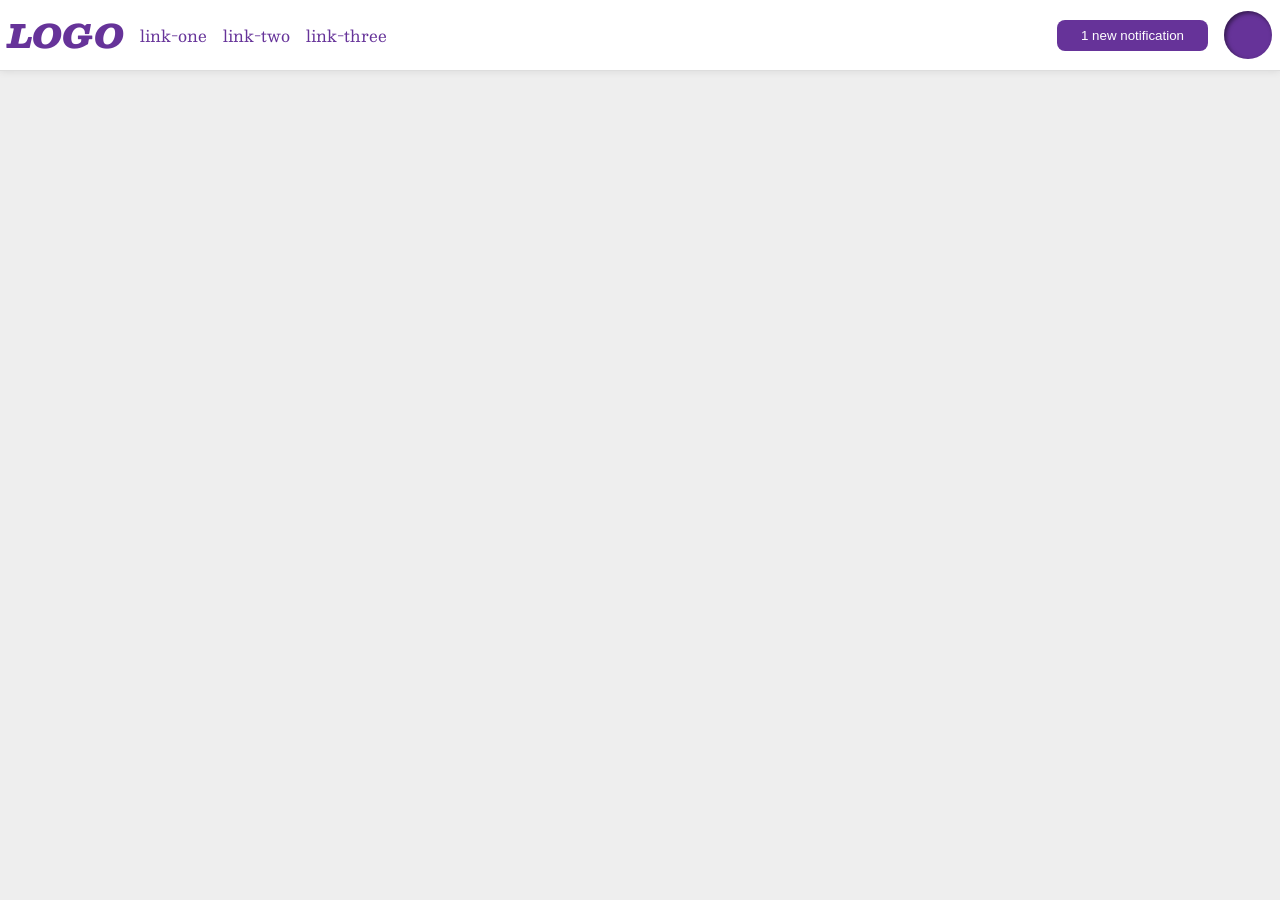
<file: foundations/flex/03-flex-header-2/index.html>
<!DOCTYPE html>
<html lang="en">
  <head>
    <meta charset="UTF-8">
    <meta http-equiv="X-UA-Compatible" content="IE=edge">
    <meta name="viewport" content="width=device-width, initial-scale=1.0">
    <title>Flex Header 2</title>
    <link rel="stylesheet" href="style.css">
  </head>
  <body>
    <div class="header">
    <div class="left">
      <div class="logo left">
        LOGO
      </div>
      <ul class="links left">
        <li><a href="https://google.com">link-one</a></li>
        <li><a href="https://google.com">link-two</a></li>
        <li><a href="https://google.com">link-three</a></li>
      </ul>
      </div>
      <div class="right">
      <button class="notifications right">
        1 new notification
      </button>
      <div class="profile-image right"></div>
      </div>
    </div>
  </body>
</html>
</file>
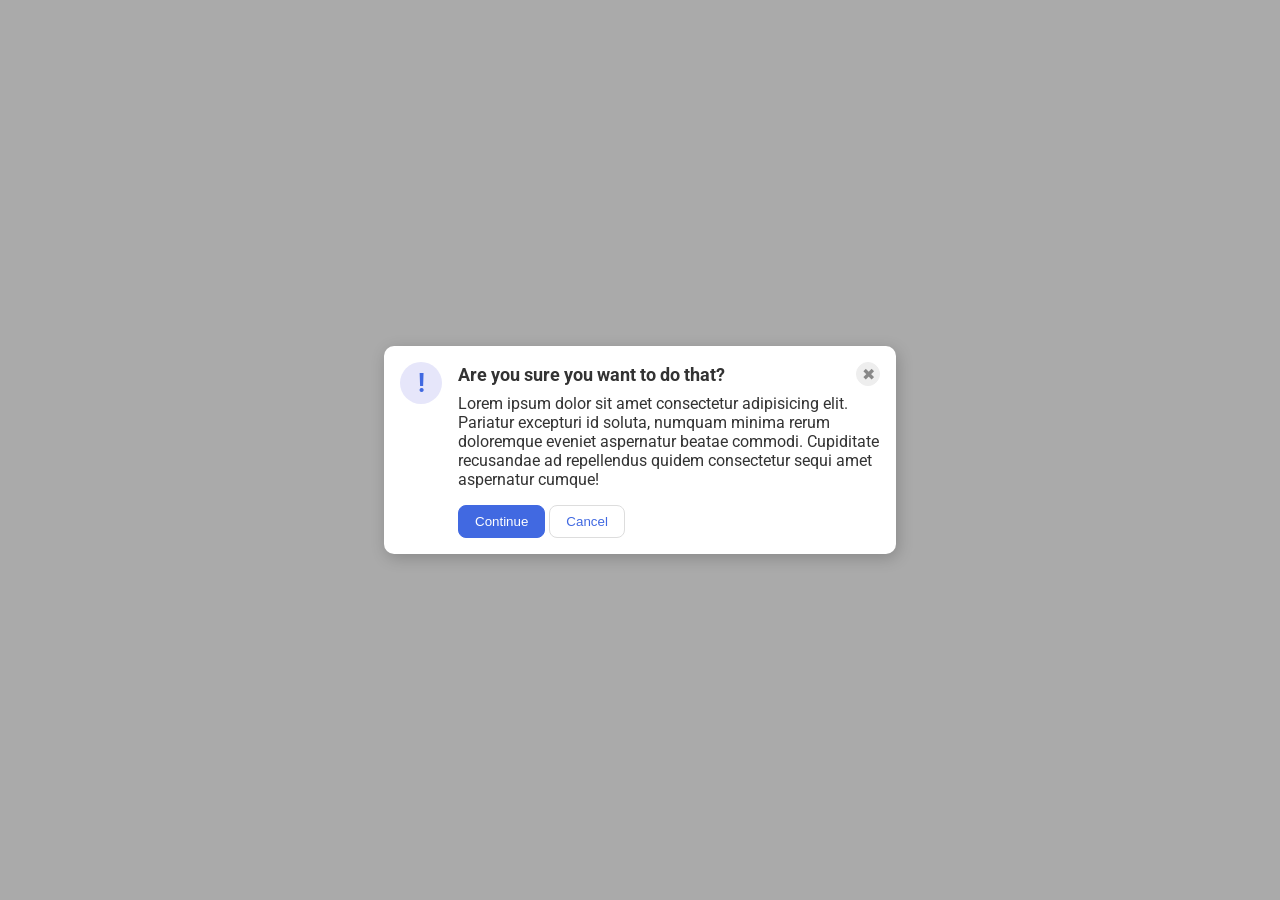
<file: foundations/flex/05-flex-modal/index.html>
<!DOCTYPE html>
<html lang="en">
  <head>
    <meta charset="UTF-8">
    <meta http-equiv="X-UA-Compatible" content="IE=edge">
    <meta name="viewport" content="width=device-width, initial-scale=1.0">
    <link rel="stylesheet" href="style.css">
    <title>Modal</title>
  </head>
  <body>
    <div class="modal">
      <div class="icon">!</div>
      <div class="container">
      <div class="header">Are you sure you want to do that?
      <button class="close-button">✖</button>
      </div>
      <div class="text">Lorem ipsum dolor sit amet consectetur adipisicing elit. Pariatur excepturi id soluta, numquam minima rerum doloremque eveniet aspernatur beatae commodi. Cupiditate recusandae ad repellendus quidem consectetur sequi amet aspernatur cumque!</div>
      <button class="continue">Continue</button>
      <button class="cancel">Cancel</button>
      </div>
      </div>
  </body>
</html>
</file>
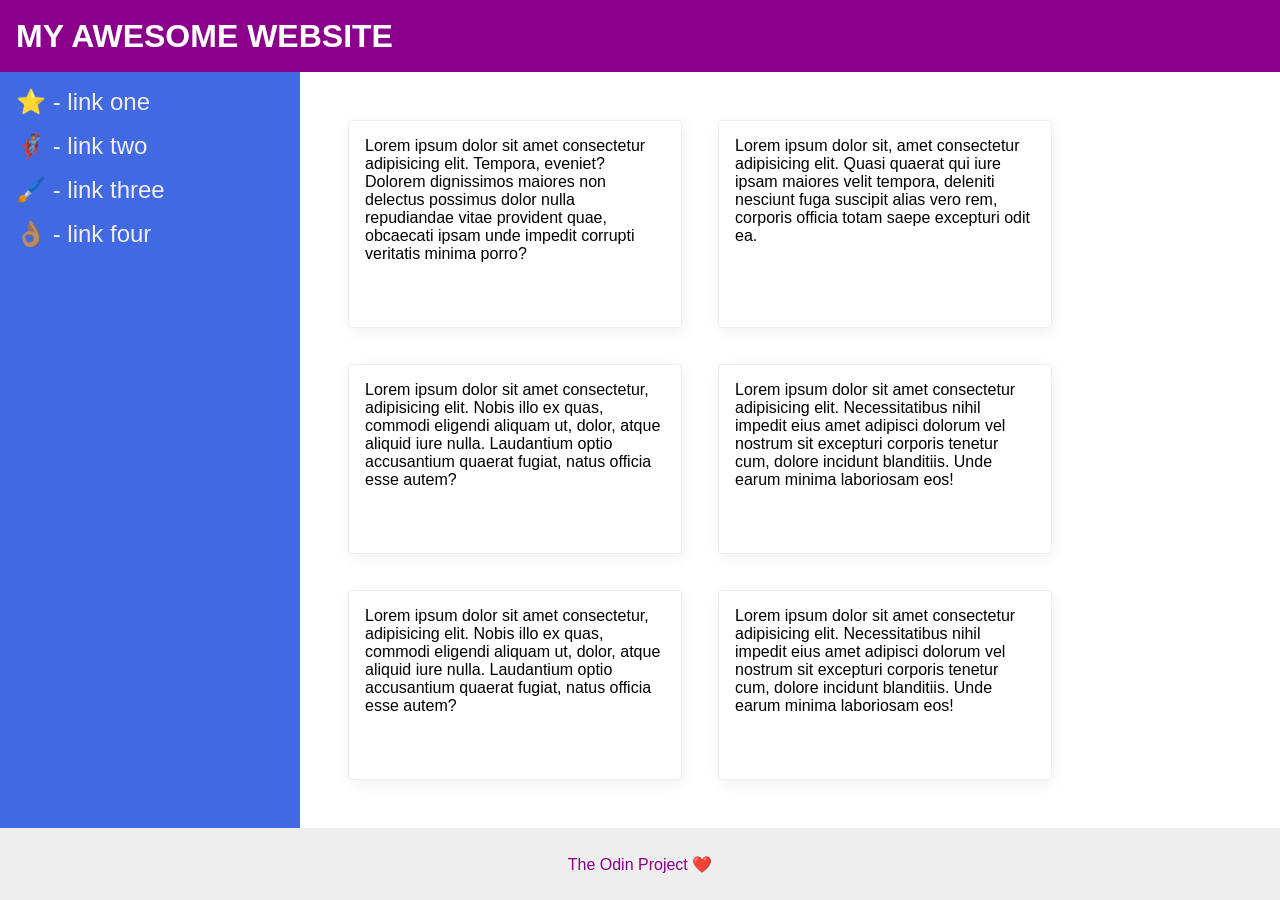
<file: foundations/flex/07-flex-layout-2/index.html>
<!DOCTYPE html>
<html lang="en">
  <head>
    <meta charset="UTF-8">
    <meta http-equiv="X-UA-Compatible" content="IE=edge">
    <meta name="viewport" content="width=device-width, initial-scale=1.0">
    <title>The Holy Grail</title>
    <link rel="stylesheet" href="style.css">
  </head>
  <body>
    <div class="header">
      MY AWESOME WEBSITE
    </div>
    <div class="content">
    <div class="sidebar">
      <ul>
        <li><a href="#">⭐ - link one</a></li>
        <li><a href="#">🦸🏽‍♂️ - link two</a></li>
        <li><a href="#">🖌️ - link three</a></li>
        <li><a href="#">👌🏽 - link four</a></li>
      </ul>
    </div>
    <div class="cards">
    <div class="card">Lorem ipsum dolor sit amet consectetur adipisicing elit. Tempora, eveniet? Dolorem dignissimos maiores non delectus possimus dolor nulla repudiandae vitae provident quae, obcaecati ipsam unde impedit corrupti veritatis minima porro?</div>
    <div class="card">Lorem ipsum dolor sit, amet consectetur adipisicing elit. Quasi quaerat qui iure ipsam maiores velit tempora, deleniti nesciunt fuga suscipit alias vero rem, corporis officia totam saepe excepturi odit ea.</div>
    <div class="card">Lorem ipsum dolor sit amet consectetur, adipisicing elit. Nobis illo ex quas, commodi eligendi aliquam ut, dolor, atque aliquid iure nulla. Laudantium optio accusantium quaerat fugiat, natus officia esse autem?</div>
    <div class="card">Lorem ipsum dolor sit amet consectetur adipisicing elit. Necessitatibus nihil impedit eius amet adipisci dolorum vel nostrum sit excepturi corporis tenetur cum, dolore incidunt blanditiis. Unde earum minima laboriosam eos!</div>
    <div class="card">Lorem ipsum dolor sit amet consectetur, adipisicing elit. Nobis illo ex quas, commodi eligendi aliquam ut, dolor, atque aliquid iure nulla. Laudantium optio accusantium quaerat fugiat, natus officia esse autem?</div>
    <div class="card">Lorem ipsum dolor sit amet consectetur adipisicing elit. Necessitatibus nihil impedit eius amet adipisci dolorum vel nostrum sit excepturi corporis tenetur cum, dolore incidunt blanditiis. Unde earum minima laboriosam eos!</div>
    </div>
    </div>
    <div class="footer">
      The Odin Project ❤️
    </div>
  </body>
</html>
</file>
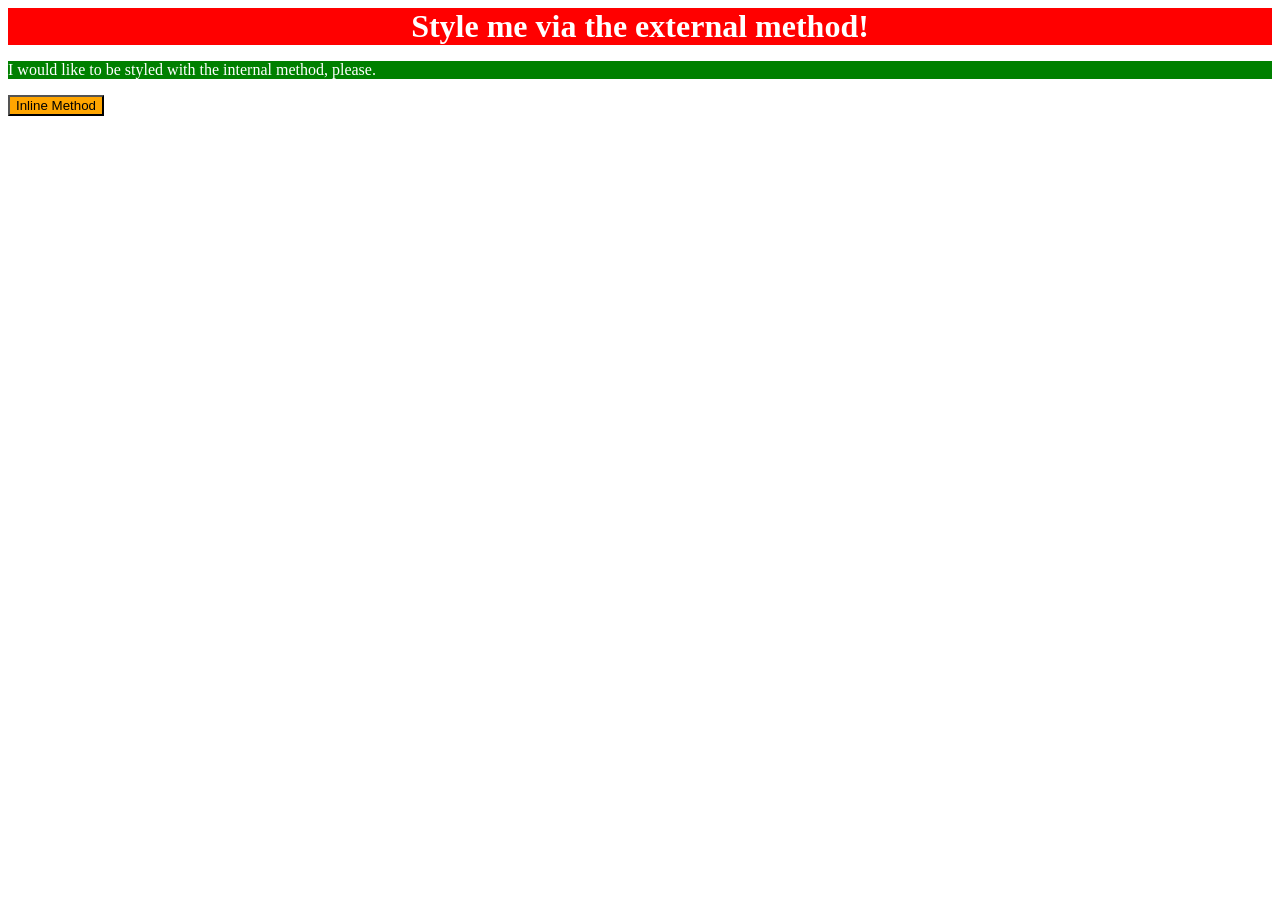
<file: foundations/intro-to-css/01-css-methods/index.html>
<!DOCTYPE html>
<html lang="en">
  <head>
    <meta charset="UTF-8">
    <meta http-equiv="X-UA-Compatible" content="IE=edge">
    <meta name="viewport" content="width=device-width, initial-scale=1.0">
    <title>Methods for Adding CSS</title>
    <link rel="stylesheet" href="styles.css">
    <style>
      p {
        background-color: green;
        color: white;
      }
    </style>
  </head>
  <body>
    <div>Style me via the external method!</div>
    <p>I would like to be styled with the internal method, please.</p>
    <button style="background-color: orange;">Inline Method</button>
  </body>
</html>
</file>
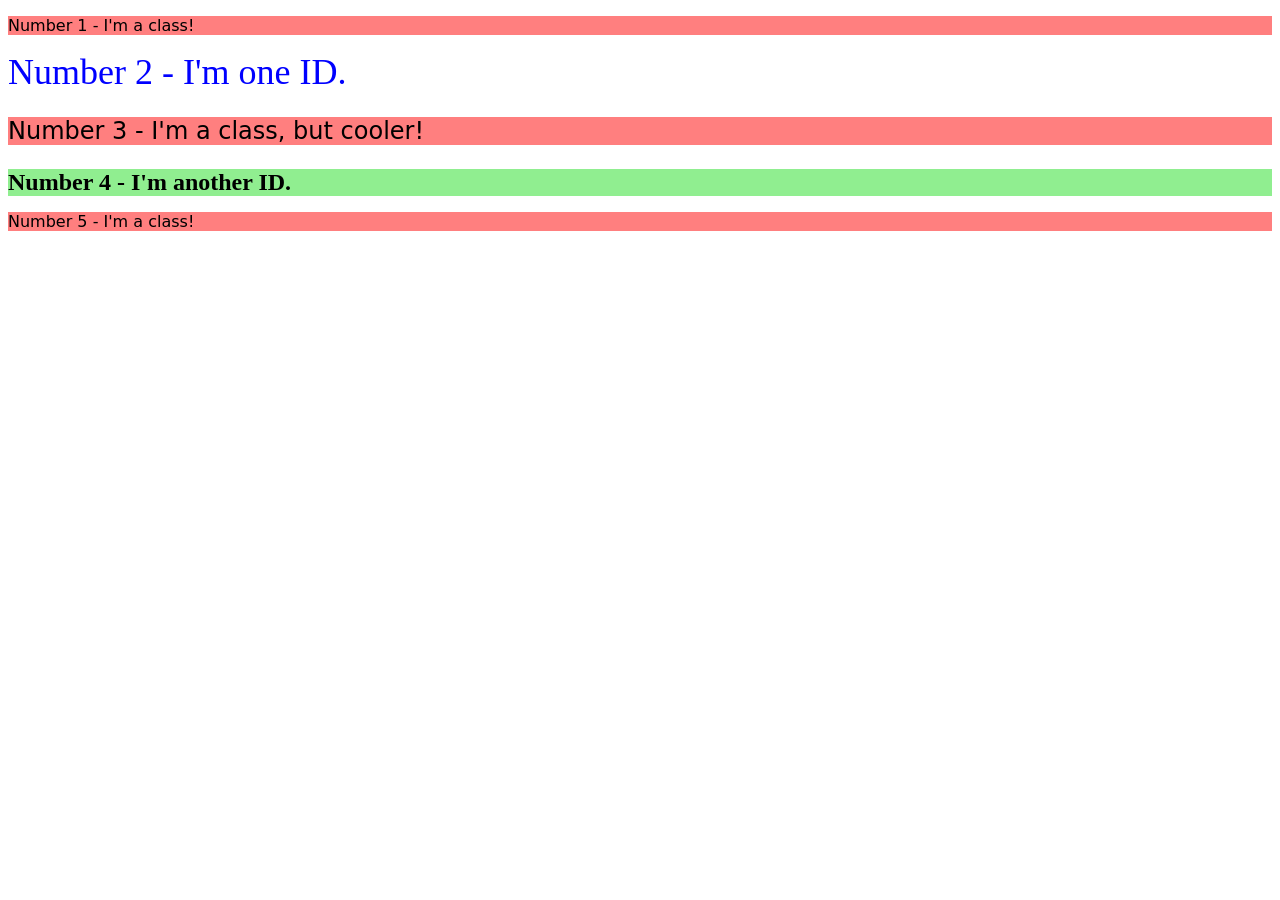
<file: foundations/intro-to-css/02-class-id-selectors/index.html>
<!DOCTYPE html>
<html lang="en">
  <head>
    <meta charset="UTF-8">
    <meta http-equiv="X-UA-Compatible" content="IE=edge">
    <meta name="viewport" content="width=device-width, initial-scale=1.0">
    <title>Class and ID Selectors</title>
    <link rel="stylesheet" href="style.css">
  </head>
  <body>
    <p class="odd">Number 1 - I'm a class!</p>
    <div id="two">Number 2 - I'm one ID.</div>
    <p class="odd enhanced-size">Number 3 - I'm a class, but cooler!</p>
    <div id="four" class="enhanced-size">Number 4 - I'm another ID.</div>
    <p class="odd">Number 5 - I'm a class!</p>
  </body>
</html>
</file>
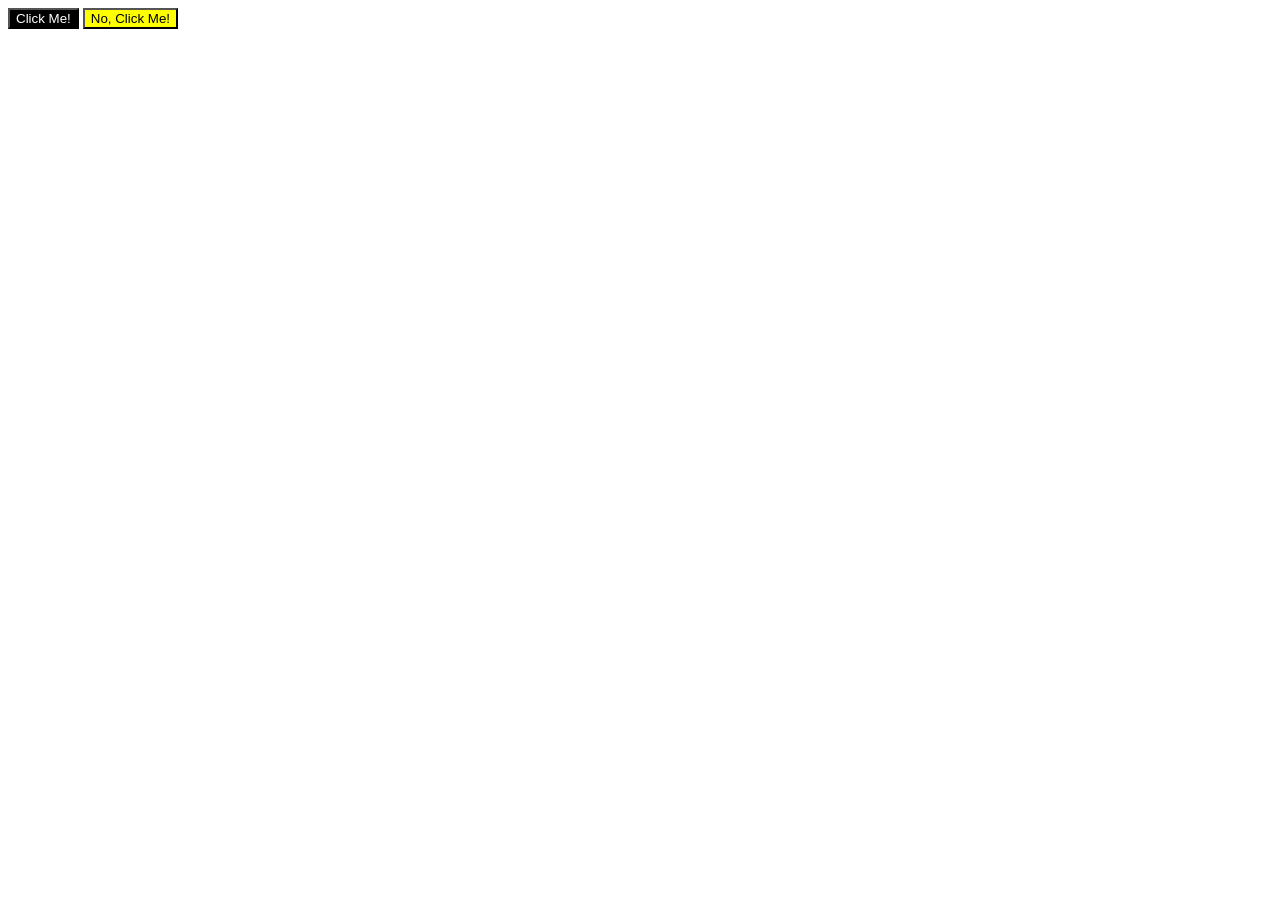
<file: foundations/intro-to-css/03-grouping-selectors/index.html>
<!DOCTYPE html>
<html lang="en">
  <head>
    <meta charset="UTF-8">
    <meta http-equiv="X-UA-Compatible" content="IE=edge">
    <meta name="viewport" content="width=device-width, initial-scale=1.0">
    <title>Grouping Selectors</title>
    <link rel="stylesheet" href="style.css">
  </head>
  <body>
    <button class="first">Click Me!</button>
    <button class="second">No, Click Me!</button>
  </body>
</html>
</file>
<file: foundations/flex/03-flex-header-2/style.css>
/* this is some magical font-importing.  
you'll learn about it later. */
@import url('https://fonts.googleapis.com/css2?family=Besley:ital,wght@0,400;1,900&display=swap');

body {
  margin: 0;
  background: #eee;
  font-family: Besley, serif;
}

.header {
  background: white;
  border-bottom: 1px solid #ddd;
  box-shadow: 0 0 8px rgba(0,0,0,.1);
  display: flex;
  justify-content: space-between;
  padding: 8px;
}

.profile-image {
  background: rebeccapurple;
  box-shadow: inset 2px 2px 4px rgba(0,0,0,.5);
  border-radius: 50%;
  width: 48px;
  height: 48px;
}

.logo {
  color: rebeccapurple;
  font-size: 32px;
  font-weight: 900;
  font-style: italic;
}

button {
  border: none;
  border-radius: 8px;
  background: rebeccapurple;
  color: white;
  padding: 8px 24px;
  
}

a {
  /* this removes the line under our links */
  text-decoration: none;
  color: rebeccapurple;
}

ul {
  list-style-type: none;
  margin: 0;
  padding: 0;
  display: flex;
  gap: 16px;
}

.left, .right {
  display: flex;
  align-items: center;
  gap: 16px;
}
</file>
<file: foundations/flex/05-flex-modal/style.css>
@import url('https://fonts.googleapis.com/css2?family=Roboto:wght@400;700&display=swap');

html, body {
  height: 100%;
}

body {
  font-family: Roboto, sans-serif;
  margin: 0;
  background: #aaa;
  color: #333;
  /* I'll give you this one for free lol */
  display: flex;
  align-items: center;
  justify-content: center;
}

.modal {
  background: white;
  width: 480px;
  border-radius: 10px;
  box-shadow: 2px 4px 16px rgba(0,0,0,.2);
  display: flex;
  gap: 16px;
  padding: 16px;
}

.icon {
  color: royalblue;
  font-size: 26px;
  font-weight: 700;
  background: lavender;
  width: 42px;
  height: 42px;
  border-radius: 50%;
  display: flex;
  align-items: center;
  justify-content: center;
  flex-shrink: 0;
}

.close-button {
  background: #eee;
  border-radius: 50%;
  color: #888;
  font-weight: 400;
  font-size: 16px;
  height: 24px;
  width: 24px;
  display: flex;
  align-items: center;
  justify-content: center;
  border: 1px solid #eee;
  padding: 0;
}

button {
  cursor: pointer;
  padding: 8px 16px;
  border-radius: 8px;
}

button.continue {
  background: royalblue;
  border: 1px solid royalblue;
  color: white;
}

button.cancel {
  background: white;
  border: 1px solid #ddd;
  color: royalblue;
}

.header {
  display: flex;
  align-items: center;
  justify-content: space-between;
  font-size: 18px;
  font-weight: 700;
  margin-bottom: 8px;
}

.text {
  margin-bottom: 16px;
}
</file>
<file: foundations/flex/07-flex-layout-2/style.css>
body {
  font-family: -apple-system, BlinkMacSystemFont, 'Segoe UI', Roboto, Oxygen, Ubuntu, Cantarell, 'Open Sans', 'Helvetica Neue', sans-serif;
  margin: 0;
  min-height: 100vh;
  display: flex;
  flex-direction: column;
  flex: 1;
}

.header {
  height: 72px;
  background: darkmagenta;
  color: white;
}

.footer {
  height: 72px;
  background: #eee;
  color: darkmagenta;
}

.sidebar {
  width: 300px;
  background: royalblue;
  box-sizing: border-box;
}

.card {
  border: 1px solid #eee;
  box-shadow: 2px 4px 16px rgba(0,0,0,.06);
  border-radius: 4px;
}

a {
  text-decoration: none;
  color: #eee;
  font-size: 24px;
}

ul {
  list-style-type: none;
  margin: 0;
  padding: 0;
}
li {
  margin-bottom: 16px;
}

.header, .footer {
  display: flex;
}

.content {
  display: flex;
  flex: 1;
}
.header {
  justify-content: flex-start;
  padding: 0 16px;
  font-size: 32px;
  font-weight: 900;
  align-items: center;
}
.footer {
  justify-content: center;
  align-items: center;
}
.sidebar {
  display: flex;
  flex-shrink: 0;
  padding: 16px;
  width: 300px;
}
.cards {
  display: flex;
  flex-wrap: wrap;
  padding: 48px;
  gap: 36px;
}
.card {
  width: 300px;
  padding: 16px;
}
</file>
<file: foundations/intro-to-css/01-css-methods/styles.css>
div {
    background-color: red;
    color: white;
    font-family: 'Times New Roman', Times, serif;
    font-size: 2rem;
    font-weight: bold;
    text-align: center;
}
</file>
<file: foundations/intro-to-css/02-class-id-selectors/style.css>
.odd {
    background-color: #ff7f7f;
    font-family: Verdana, "DejaVu Sans", sans-serif;
}
#two {
    color: #0000ff;
    font-size: 36px;
}
#four {
    background-color: #90ee90;
    font-weight: bold;
}
.enhanced-size {
    font-size: 24px;
}
</file>
<file: foundations/intro-to-css/03-grouping-selectors/style.css>
.first .second {
    font-size: 28px;
    font-family: Helvetica,'Times New Roman', sans-serif;
}
.first {
    background-color: black;
    color: white;
}
.second {
    background-color: yellow;
}
</file>
